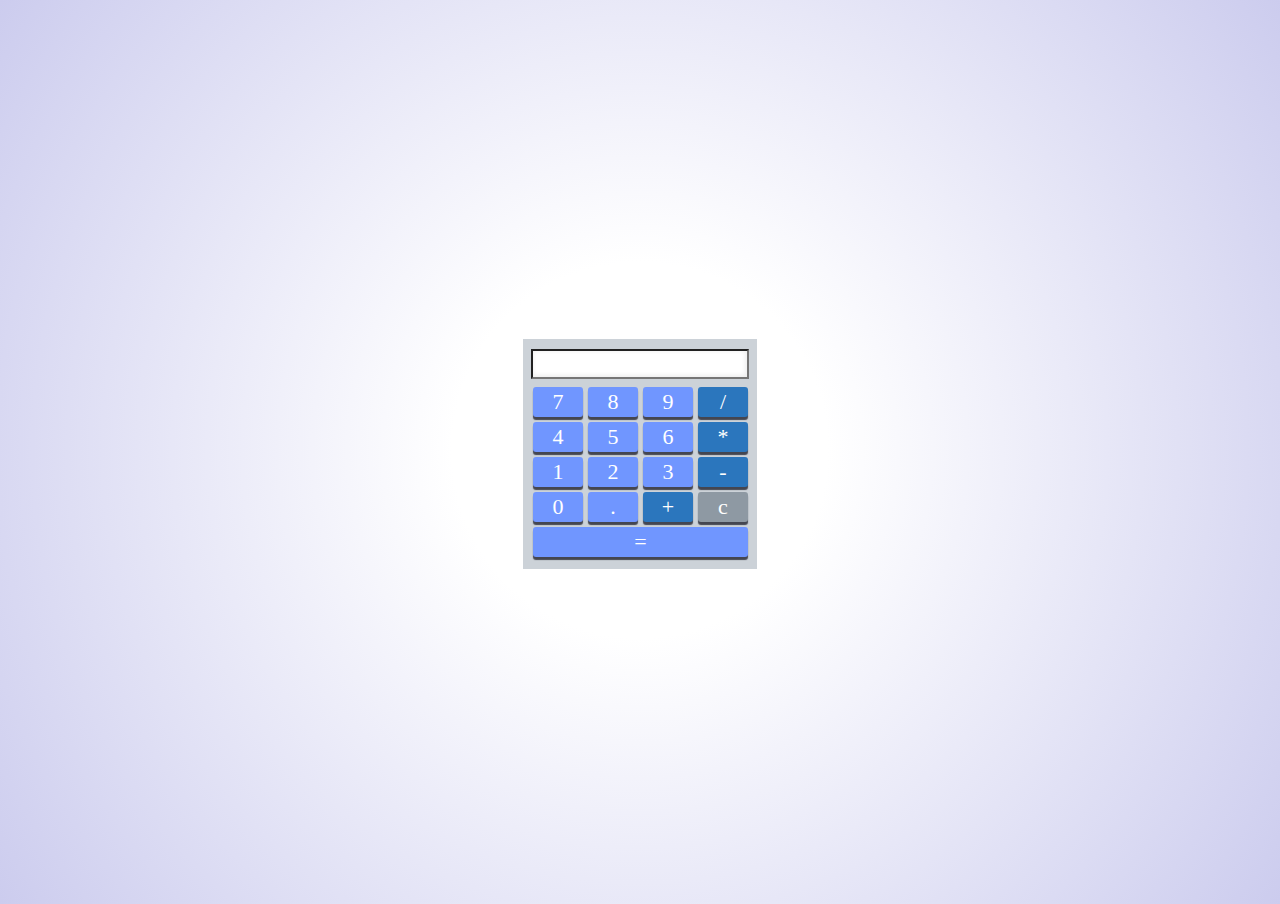
<file: index.html>
<head>
	<meta charset="UTF-8">
	<title>calculator javascript</title>
    <link rel="stylesheet" href="style.css">
</head>
<body>
	<div id="container">
		<header class="header">
		</header>
		<section id="calculator">
			<!-- Input e clear -->
			<header class="top">
				<input id="input-value" class="input-value" type="text" value="" readonly />
			</header>
			<ul class="key">
				<li id="btnValue7" >7</li>
				<li id="btnValue8" >8</li>
				<li id="btnValue9" >9</li>
				<li id="btnDivide"  class="operator">/</li>
				<li id="btnValue4" >4</li>
				<li id="btnValue5" >5</li>
				<li id="btnValue6" >6</li>
				<li id="btnMultiply"  class="operator">*</li>
				<li id="btnValue1" >1</li>
				<li id="btnValue2" >2</li>
				<li id="btnValue3" >3</li>
				<li id="btnSubtract"  class="operator">-</li>
				<li id="btnValue0" >0</li>
				<li id="btnDot" >.</li>
				<li id="btnAdd"  class="operator">+</li>
				<li id="btnClear" class="reset">c</li>
				<li id="btnResult" class="verify">=</li>
			</ul>
		</section>
	</div>
	<script type="text/javascript" src="script.js"></script>	
</body>
</file>
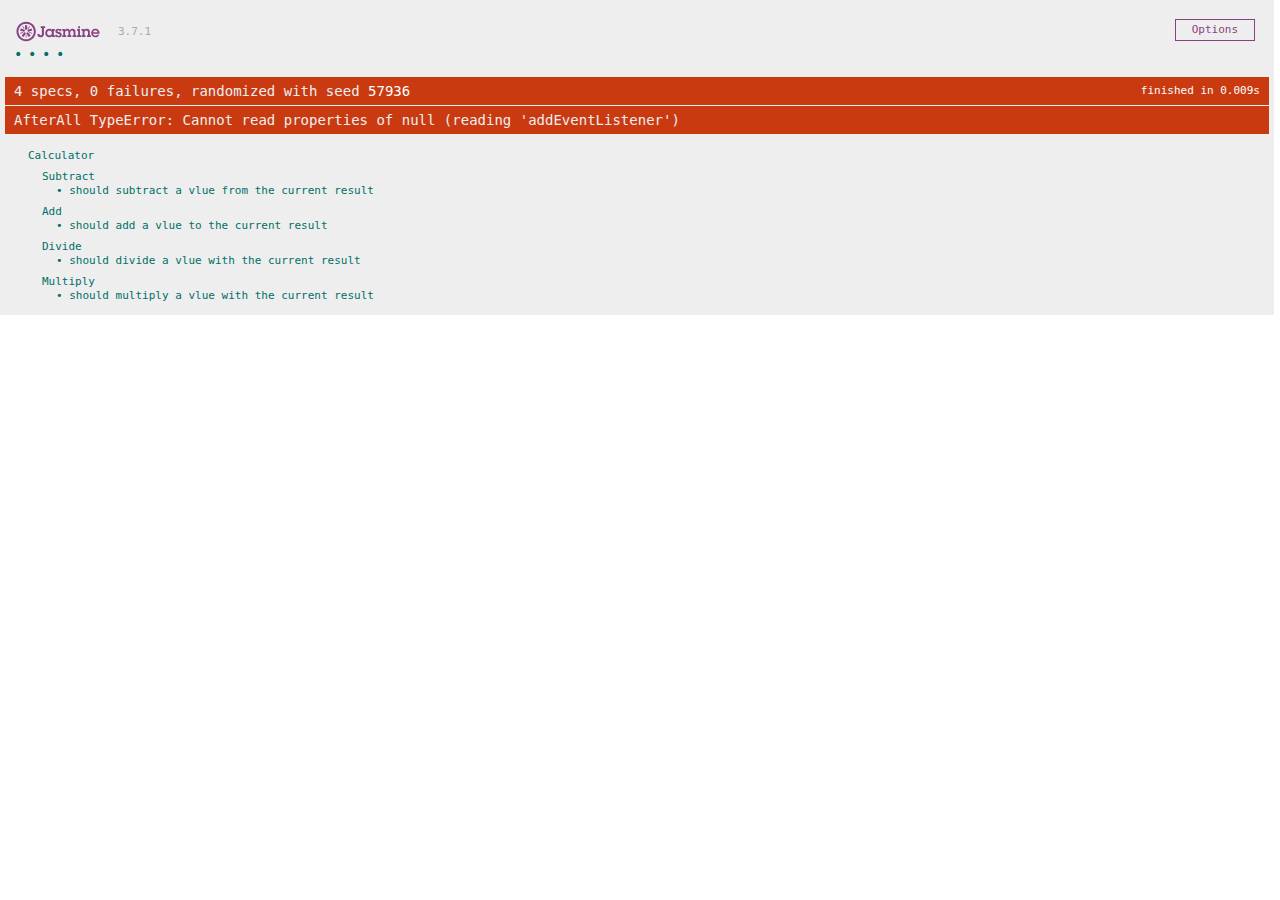
<file: SpecRunner.html>
<!DOCTYPE html>
<html>
<head>
  <meta charset="utf-8">
  <title>Jasmine Spec Runner v3.7.1</title>

  <link rel="shortcut icon" type="image/png" href="lib/jasmine-3.7.1/jasmine_favicon.png">
  <link rel="stylesheet" href="lib/jasmine-3.7.1/jasmine.css">

  <script src="lib/jasmine-3.7.1/jasmine.js"></script>
  <script src="lib/jasmine-3.7.1/jasmine-html.js"></script>
  <script src="lib/jasmine-3.7.1/boot.js"></script>

  <!-- include source files here... -->
  <!-- <script src="src/Player.js"></script>
  <script src="src/Song.js"></script> -->
  <script src="src/calculator.js"></script>

  <!-- include spec files here... -->
  <script src="spec/CalculatorSpec.js"></script>

</head>

<body>
</body>
</html>
</file>
<file: style.css>
* {
	margin: 0;
	padding: 0;
	box-sizing: border-box;
	font-size:22px;
}
li{
	list-style:none;
}
html {
	height: 100%;
	background: white;
	background: radial-gradient(circle, #fff 24%, #CCE);
	background-size: cover;
}
#container{
	width: 290px;
	text-align: center;
	height:100%;
	margin:4px auto;
    display: flex;
    align-items: center;
}
#calculator{
	width: 234px;
	height: 230px;
	margin:0 auto;
	padding:2px;
	background-color: #ccd2d8;
}
.input-value{
	margin:8px auto;
	width:95%;
	height:30px;
	font-size: 16px;
	overflow:hidden;
	text-align: right;
	color:#48484D;
	padding: 4px;
	background-color:#fff;
	box-shadow: inset -1px -1px 4px 1px #eee;
}
.key li{
	width:50px;
	height:30px;
	border-radius:3px;
	color:#fff;
	background-color:#7096ff;
	cursor:pointer;
	float:left;
	margin: 0px -3px 5px 8px;
	line-height: 30px;
	text-align: center;
	box-shadow: 0px 3px 1px 0px #444651;
}
.key li:hover{
	background-color: #bfe0ff;
	color: #6C73FA;
	transition:0.2s;
}
.key li:active{
	box-shadow: 0px 1px 1px 0px #444651;
}
.key .operator{
	background-color: #2b76bd;
}
.key .reset{
	background-color: #8e99a3;
}
.verify{
	width: 93.4% !important;
}
</file>
<file: lib/jasmine-3.7.1/jasmine.css>
@charset "UTF-8";
body { overflow-y: scroll; }

.jasmine_html-reporter { width: 100%; background-color: #eee; padding: 5px; margin: -8px; font-size: 11px; font-family: Monaco, "Lucida Console", monospace; line-height: 14px; color: #333; }

.jasmine_html-reporter a { text-decoration: none; }

.jasmine_html-reporter a:hover { text-decoration: underline; }

.jasmine_html-reporter p, .jasmine_html-reporter h1, .jasmine_html-reporter h2, .jasmine_html-reporter h3, .jasmine_html-reporter h4, .jasmine_html-reporter h5, .jasmine_html-reporter h6 { margin: 0; line-height: 14px; }

.jasmine_html-reporter .jasmine-banner, .jasmine_html-reporter .jasmine-symbol-summary, .jasmine_html-reporter .jasmine-summary, .jasmine_html-reporter .jasmine-result-message, .jasmine_html-reporter .jasmine-spec .jasmine-description, .jasmine_html-reporter .jasmine-spec-detail .jasmine-description, .jasmine_html-reporter .jasmine-alert .jasmine-bar, .jasmine_html-reporter .jasmine-stack-trace { padding-left: 9px; padding-right: 9px; }

.jasmine_html-reporter .jasmine-banner { position: relative; }

.jasmine_html-reporter .jasmine-banner .jasmine-title { background: url("[data-uri]") no-repeat; background: url("[data-uri]") no-repeat, none; -moz-background-size: 100%; -o-background-size: 100%; -webkit-background-size: 100%; background-size: 100%; display: block; float: left; width: 90px; height: 25px; }

.jasmine_html-reporter .jasmine-banner .jasmine-version { margin-left: 14px; position: relative; top: 6px; }

.jasmine_html-reporter #jasmine_content { position: fixed; right: 100%; }

.jasmine_html-reporter .jasmine-version { color: #aaa; }

.jasmine_html-reporter .jasmine-banner { margin-top: 14px; }

.jasmine_html-reporter .jasmine-duration { color: #fff; float: right; line-height: 28px; padding-right: 9px; }

.jasmine_html-reporter .jasmine-symbol-summary { overflow: hidden; margin: 14px 0; }

.jasmine_html-reporter .jasmine-symbol-summary li { display: inline-block; height: 10px; width: 14px; font-size: 16px; }

.jasmine_html-reporter .jasmine-symbol-summary li.jasmine-passed { font-size: 14px; }

.jasmine_html-reporter .jasmine-symbol-summary li.jasmine-passed:before { color: #007069; content: "•"; }

.jasmine_html-reporter .jasmine-symbol-summary li.jasmine-failed { line-height: 9px; }

.jasmine_html-reporter .jasmine-symbol-summary li.jasmine-failed:before { color: #ca3a11; content: "×"; font-weight: bold; margin-left: -1px; }

.jasmine_html-reporter .jasmine-symbol-summary li.jasmine-excluded { font-size: 14px; }

.jasmine_html-reporter .jasmine-symbol-summary li.jasmine-excluded:before { color: #bababa; content: "•"; }

.jasmine_html-reporter .jasmine-symbol-summary li.jasmine-excluded-no-display { font-size: 14px; display: none; }

.jasmine_html-reporter .jasmine-symbol-summary li.jasmine-pending { line-height: 17px; }

.jasmine_html-reporter .jasmine-symbol-summary li.jasmine-pending:before { color: #ba9d37; content: "*"; }

.jasmine_html-reporter .jasmine-symbol-summary li.jasmine-empty { font-size: 14px; }

.jasmine_html-reporter .jasmine-symbol-summary li.jasmine-empty:before { color: #ba9d37; content: "•"; }

.jasmine_html-reporter .jasmine-run-options { float: right; margin-right: 5px; border: 1px solid #8a4182; color: #8a4182; position: relative; line-height: 20px; }

.jasmine_html-reporter .jasmine-run-options .jasmine-trigger { cursor: pointer; padding: 8px 16px; }

.jasmine_html-reporter .jasmine-run-options .jasmine-payload { position: absolute; display: none; right: -1px; border: 1px solid #8a4182; background-color: #eee; white-space: nowrap; padding: 4px 8px; }

.jasmine_html-reporter .jasmine-run-options .jasmine-payload.jasmine-open { display: block; }

.jasmine_html-reporter .jasmine-bar { line-height: 28px; font-size: 14px; display: block; color: #eee; }

.jasmine_html-reporter .jasmine-bar.jasmine-failed, .jasmine_html-reporter .jasmine-bar.jasmine-errored { background-color: #ca3a11; border-bottom: 1px solid #eee; }

.jasmine_html-reporter .jasmine-bar.jasmine-passed { background-color: #007069; }

.jasmine_html-reporter .jasmine-bar.jasmine-incomplete { background-color: #bababa; }

.jasmine_html-reporter .jasmine-bar.jasmine-skipped { background-color: #bababa; }

.jasmine_html-reporter .jasmine-bar.jasmine-warning { background-color: #ba9d37; color: #333; }

.jasmine_html-reporter .jasmine-bar.jasmine-menu { background-color: #fff; color: #aaa; }

.jasmine_html-reporter .jasmine-bar.jasmine-menu a { color: #333; }

.jasmine_html-reporter .jasmine-bar a { color: white; }

.jasmine_html-reporter.jasmine-spec-list .jasmine-bar.jasmine-menu.jasmine-failure-list, .jasmine_html-reporter.jasmine-spec-list .jasmine-results .jasmine-failures { display: none; }

.jasmine_html-reporter.jasmine-failure-list .jasmine-bar.jasmine-menu.jasmine-spec-list, .jasmine_html-reporter.jasmine-failure-list .jasmine-summary { display: none; }

.jasmine_html-reporter .jasmine-results { margin-top: 14px; }

.jasmine_html-reporter .jasmine-summary { margin-top: 14px; }

.jasmine_html-reporter .jasmine-summary ul { list-style-type: none; margin-left: 14px; padding-top: 0; padding-left: 0; }

.jasmine_html-reporter .jasmine-summary ul.jasmine-suite { margin-top: 7px; margin-bottom: 7px; }

.jasmine_html-reporter .jasmine-summary li.jasmine-passed a { color: #007069; }

.jasmine_html-reporter .jasmine-summary li.jasmine-failed a { color: #ca3a11; }

.jasmine_html-reporter .jasmine-summary li.jasmine-empty a { color: #ba9d37; }

.jasmine_html-reporter .jasmine-summary li.jasmine-pending a { color: #ba9d37; }

.jasmine_html-reporter .jasmine-summary li.jasmine-excluded a { color: #bababa; }

.jasmine_html-reporter .jasmine-specs li.jasmine-passed a:before { content: "• "; }

.jasmine_html-reporter .jasmine-specs li.jasmine-failed a:before { content: "× "; }

.jasmine_html-reporter .jasmine-specs li.jasmine-empty a:before { content: "* "; }

.jasmine_html-reporter .jasmine-specs li.jasmine-pending a:before { content: "• "; }

.jasmine_html-reporter .jasmine-specs li.jasmine-excluded a:before { content: "• "; }

.jasmine_html-reporter .jasmine-description + .jasmine-suite { margin-top: 0; }

.jasmine_html-reporter .jasmine-suite { margin-top: 14px; }

.jasmine_html-reporter .jasmine-suite a { color: #333; }

.jasmine_html-reporter .jasmine-failures .jasmine-spec-detail { margin-bottom: 28px; }

.jasmine_html-reporter .jasmine-failures .jasmine-spec-detail .jasmine-description { background-color: #ca3a11; color: white; }

.jasmine_html-reporter .jasmine-failures .jasmine-spec-detail .jasmine-description a { color: white; }

.jasmine_html-reporter .jasmine-result-message { padding-top: 14px; color: #333; white-space: pre-wrap; }

.jasmine_html-reporter .jasmine-result-message span.jasmine-result { display: block; }

.jasmine_html-reporter .jasmine-stack-trace { margin: 5px 0 0 0; max-height: 224px; overflow: auto; line-height: 18px; color: #666; border: 1px solid #ddd; background: white; white-space: pre; }
</file>
